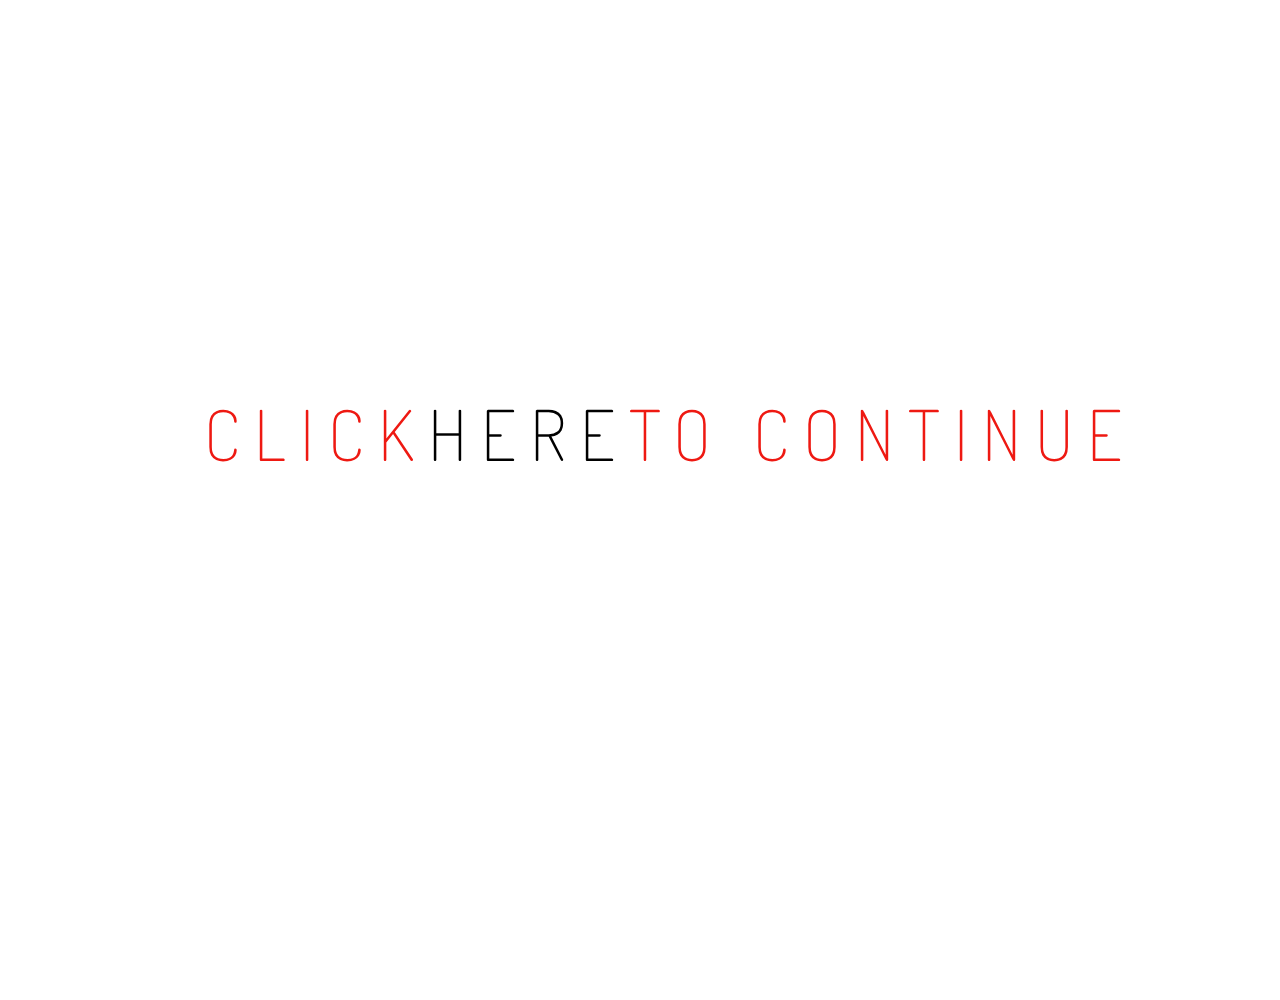
<file: opening/abc.html>
<!DOCTYPE html>
<html lang="en" class="no-js">
	<head>
		<meta charset="UTF-8" />
		<meta http-equiv="X-UA-Compatible" content="IE=edge,chrome=1"> 
		<meta name="viewport" content="width=device-width, initial-scale=1.0"> 
		<title>Text Opening Sequence with CSS Animations</title>
		<meta name="description" content="Text Opening Sequence with CSS Animations" />
		<meta name="keywords" content="text, opening sequence, opening credits, css animations, typography, lettering.js" />
		<meta name="author" content="Codrops" />
		<link rel="shortcut icon" href="../favicon.ico"> 
		<link rel="stylesheet" type="text/css" href="css/default.css" />
		<link rel="stylesheet" type="text/css" href="css/component.css" />
		<script src="js/modernizr.custom.js"></script>
	</head>
	<body>
		<div class="container">	
			<div class="os-phrases" id="os-phrases">
				<h2>Welcome to the FunZone!</h2>
                                <h3></h3>
                                <h3>Click <a href="../cube/cube1.html">here</a> to continue</h3>
	
			</div>
		</div><!-- /container -->
		<script src="https://ajax.googleapis.com/ajax/libs/jquery/1.9.1/jquery.min.js"></script>
		<script src="js/jquery.lettering.js"></script>
		<script>
			$(document).ready(function() {
				$("#os-phrases > h2").lettering('words').children("span").lettering().children("span").lettering(); 
			})
		</script>
	</body>
</html>
</file>
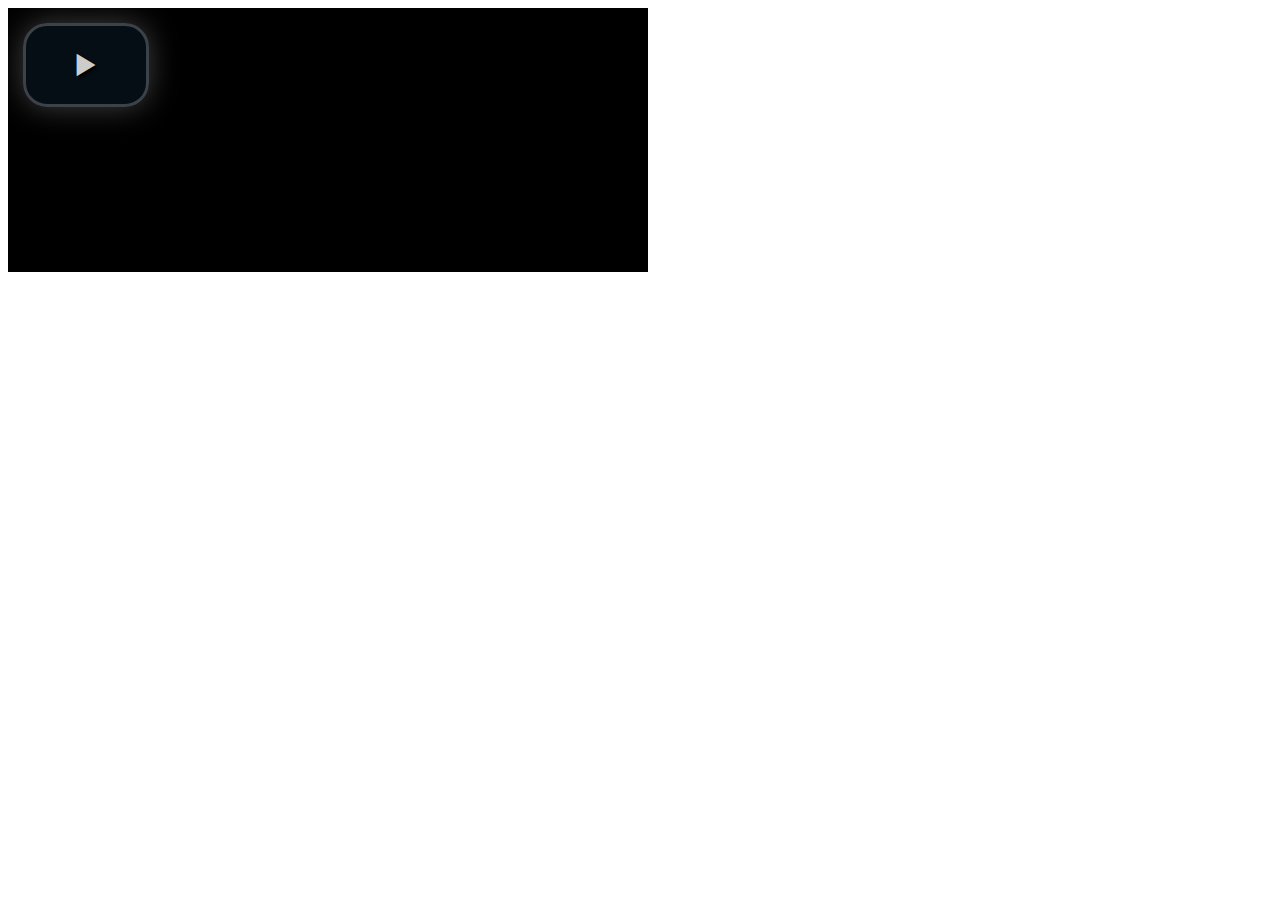
<file: video-js/demo.html>
<!DOCTYPE html>
<html>
<head>
  <title>Video.js | HTML5 Video Player</title>

  <!-- Chang URLs to wherever Video.js files will be hosted -->
  <link href="video-js.css" rel="stylesheet" type="text/css">
  <!-- video.js must be in the <head> for older IEs to work. -->
  <script src="video.js"></script>

  <!-- Unless using the CDN hosted version, update the URL to the Flash SWF -->
  <script>
    videojs.options.flash.swf = "video-js.swf";
  </script>


</head>
<body>

  <video id="example_video_1" class="video-js vjs-default-skin" controls preload="none" width="640" height="264"
      poster="http://video-js.zencoder.com/oceans-clip.png"
      data-setup="{}">
    <source src="http://video-js.zencoder.com/oceans-clip.mp4" type='video/mp4' />
    <source src="http://video-js.zencoder.com/oceans-clip.webm" type='video/webm' />
    <source src="http://video-js.zencoder.com/oceans-clip.ogv" type='video/ogg' />
    <track kind="captions" src="demo.captions.vtt" srclang="en" label="English"></track><!-- Tracks need an ending tag thanks to IE9 -->
    <track kind="subtitles" src="demo.captions.vtt" srclang="en" label="English"></track><!-- Tracks need an ending tag thanks to IE9 -->
  </video>

</body>
</html>
</file>
<file: opening/css/default.css>
/* General Demo Style */
@import url(http://fonts.googleapis.com/css?family=Lato:300,400,700|Dosis:200,600);

*, *:after, *:before { -webkit-box-sizing: border-box; -moz-box-sizing: border-box; box-sizing: border-box; }
body, html { font-size: 100%; padding: 0; margin: 0; height: 100%;}

/* Clearfix hack by Nicolas Gallagher: http://nicolasgallagher.com/micro-clearfix-hack/ */
.clearfix:before, .clearfix:after { content: " "; display: table; }
.clearfix:after { clear: both; }

body {
	font-family: 'Lato', Calibri, Arial, sans-serif;
	color: #EE1912;
	background: #fff;
}

a {
	color: #000;
	text-decoration: none;
}

a:hover {
	color: #fff;
}

/* Header Style */
.codrops-top {
	text-transform: uppercase;
	position: relative;
	z-index: 1000;
	font-size: 0.68em;
	border-bottom: 1px solid rgba(255,255,255,0.2);
	line-height: 2.2;
}

.codrops-top a {
	padding: 0 1em;
	letter-spacing: 0.1em;
	color: rgba(255,255,255,0.2);
	display: inline-block;
}

.codrops-top a:hover {
	color: rgba(255,255,255,0.9);
}

.codrops-top span.right {
	float: right;
}

.codrops-top span.right a {
	float: left;
	display: block;
}
</file>
<file: opening/css/component.css>
.os-phrases h2,.os-phrases h3 {
	font-family: 'Dosis', 'Lato', sans-serif;
	font-size: 70px;
	font-weight: 200;
	width: 100%;
	overflow: hidden;
	text-transform: uppercase;
	padding: 0;
	margin-top: 100px;
        margin-left: 30px;
	position: relative;
	top: 0;
	left: 0;
	letter-spacing: 14px;
	text-align: center;
}

.os-phrases h2,
.os-phrases h2 > span {
	height: 100%;
	/* Centering with flexbox */
	display: -webkit-box;
	display: -moz-box;
	display: -ms-flexbox;
	display: -webkit-flex;
	display: flex;
	-webkit-flex-direction: row;
	-ms-flex-direction: row;
	flex-direction: row;
	-webkit-box-pack: center;
	-moz-box-pack: center;
	-webkit-justify-content: center;
	-ms-flex-pack: center;
	justify-content: center;
	-webkit-box-align: center;
	-moz-box-align: center;
	-webkit-align-items: center;
	-ms-flex-align: center;
	align-items: center;
}


.os-phrases h3,
.os-phrases h3 > span {
	height: 100%;
	/* Centering with flexbox */
	display: -webkit-box;
	display: -moz-box;
	display: -ms-flexbox;
	display: -webkit-flex;
	display: flex;
	-webkit-flex-direction: row;
	-ms-flex-direction: row;
	flex-direction: row;
	-webkit-box-pack: center;
	-moz-box-pack: center;
	-webkit-justify-content: center;
	-ms-flex-pack: center;
	justify-content: center;
	-webkit-box-align: center;
	-moz-box-align: center;
	-webkit-align-items: center;
	-ms-flex-align: center;
	align-items: center;
}




.os-phrases h2 > span {
	margin: 0 15px;
}

.os-phrases h2 > span > span {
	display: inline-block;
	-webkit-perspective: 1000px;
	-moz-perspective: 1000px;
	perspective: 1000px;
	-webkit-transform-origin: 50% 50%;
	-moz-transform-origin: 50% 50%;
	transform-origin: 50% 50%;
}

.os-phrases h2 > span > span > span {
	display: inline-block;
	color: hsla(0,0%,0%,0);
	-webkit-transform-style: preserve-3d;
	-moz-transform-style: preserve-3d;
	transform-style: preserve-3d;
	-webkit-transform: translate3d(0,0,0);
	-moz-transform: translate3d(0,0,0);
	transform: translate3d(0,0,0);
	-webkit-animation: OpeningSequence 5.2s linear forwards;
	-moz-animation: OpeningSequence 5.2s linear forwards;
	animation: OpeningSequence 5.2s linear forwards;
}

.os-phrases h2:nth-child(2) > span > span > span {
	-webkit-animation-delay: 7s;
	-moz-animation-delay: 5s;
	animation-delay: 5s;
        font-size: 40px;
}





.os-phrases h3 > span {
	margin: 0 15px;
}

.os-phrases h3 > span > span {
	display: inline-block;
	-webkit-perspective: 1000px;
	-moz-perspective: 1000px;
	perspective: 1000px;
	-webkit-transform-origin: 50% 50%;
	-moz-transform-origin: 50% 50%;
	transform-origin: 50% 50%;
}

.os-phrases h3 > span > span > span {
	display: inline-block;
	color: hsla(0,0%,0%,0);
	-webkit-transform-style: preserve-3d;
	-moz-transform-style: preserve-3d;
	transform-style: preserve-3d;
	-webkit-transform: translate3d(0,0,0);
	-moz-transform: translate3d(0,0,0);
	transform: translate3d(0,0,0);
	-webkit-animation: OpeningSequence 12.2s linear forwards;
	-moz-animation: OpeningSequence 12.2s linear forwards;
	animation: OpeningSequence 12.2s linear forwards;
}

.os-phrases h3:nth-child(2) > span > span > span {
	-webkit-animation-delay: 15s;
	-moz-animation-delay: 5s;
	animation-delay: 15s;
        font-size: 40px;
}






.os-phrases h2:nth-child(3) > span > span > span {
	-webkit-animation-delay: 10s;
	-moz-animation-delay: 10s;
	animation-delay: 10s;
        
}

.os-phrases h2:nth-child(4) > span > span > span {
	-webkit-animation-delay: 15s;
	-moz-animation-delay: 15s;
	animation-delay: 15s;
}

.os-phrases h2:nth-child(5) > span > span > span {
	font-size: 150px;
	-webkit-animation-delay: 21s;
	-moz-animation-delay: 21s;
	animation-delay: 21s;
	-webkit-animation-duration: 8s;
	-moz-animation-duration: 8s;
	animation-duration: 8s;
}

.os-phrases h2:nth-child(6) > span > span > span {
	-webkit-animation-delay: 30s;
	-moz-animation-delay: 30s;
	animation-delay: 30s;
}

.os-phrases h2:nth-child(7) > span > span > span {
	-webkit-animation-delay: 34s;
	-moz-animation-delay: 34s;
	animation-delay: 34s;
}

@-webkit-keyframes OpeningSequence {
	0% {
		text-shadow: 0 0 50px #000;
		letter-spacing: 80px;
		opacity: 0;
		-webkit-transform: rotateY(-90deg);
	}
	50% {
		text-shadow: 0 0 1px #000;
		letter-spacing: 14px;
		opacity: 0.8;
		-webkit-transform: rotateY(0deg);
	}
	85% {
		text-shadow: 0 0 1px #000;
		opacity: 0.8;
		-webkit-transform: rotateY(0deg) translateZ(100px);
	}
	100% {
		text-shadow: 0 0 1px #000;
		opacity: 1;
		-webkit-transform: translateZ(130px);
		pointer-events: none;
	}
}

@-moz-keyframes OpeningSequence {
	0% {
		text-shadow: 0 0 50px #000;
		letter-spacing: 80px;
		opacity: 0.2;
		-moz-transform: rotateY(-90deg);
	}
	50% {
		text-shadow: 0 0 1px #000;
		letter-spacing: 14px;
		opacity: 0.8;
		-moz-transform: rotateY(0deg);
	}
	85% {
		text-shadow: 0 0 1px #000;
		opacity: 0.8;
		-moz-transform: rotateY(0deg) translateZ(100px);
	}
	100% {
		text-shadow: 0 0 10px #000;
		opacity: 1;
		-moz-transform: translateZ(130px);
		/*pointer-events: none;*/
	}
}

@keyframes OpeningSequence {
	0% {
		text-shadow: 0 0 50px #000;
		letter-spacing: 80px;
		opacity: 0.2;
		transform: rotateY(-90deg);
	}
	50% {
		text-shadow: 0 0 1px #000;
		letter-spacing: 14px;
		opacity: 0.8;
		transform: rotateY(0deg);
	}
	85% {
		text-shadow: 0 0 1px #000;
		opacity: 0.8;
		transform: rotateY(0deg) translateZ(100px);
	}
	100% {
		text-shadow: 0 0 10px #000;
		opacity: 0;
		transform: translateZ(130px);
		pointer-events: none;
	}
}

.os-phrases h2:nth-child(8) > span > span > span {
	font-size: 30px;
	-webkit-animation: FadeIn 4s;
	-moz-animation: FadeIn 4s linear 40s forwards;
	animation: FadeIn 4s linear 40s forwards;
}

@-webkit-keyframes FadeIn { 
	0% {
		opacity: 0;
		text-shadow: 0 0 50px #000;
	}
	100% {
		opacity: 0.8;
		text-shadow: 0 0 1px #000;
	}
}

@-moz-keyframes FadeIn { 
	0% {
		opacity: 0;
		text-shadow: 0 0 50px #000;
	}
	100% {
		opacity: 0.8;
		text-shadow: 0 0 1px #000;
	}
}

@keyframes FadeIn { 
	0% {
		opacity: 0;
		text-shadow: 0 0 50px #000;
	}
	100% {
		opacity: 0.8;
		text-shadow: 0 0 1px #000;
	}
}

/* Bold words */
.os-phrases h2:first-child .word4,
.os-phrases h2:nth-child(2) .word2,
.os-phrases h2:nth-child(4) .word2 {
	font-weight: 600;
}
</file>
<file: video-js/video-js.css>
/*!
Video.js Default Styles (http://videojs.com)
Version 4.5.1
Create your own skin at http://designer.videojs.com
*/
/* SKIN
================================================================================
The main class name for all skin-specific styles. To make your own skin,
replace all occurances of 'vjs-default-skin' with a new name. Then add your new
skin name to your video tag instead of the default skin.
e.g. <video class="video-js my-skin-name">
*/
.vjs-default-skin {
  color: #cccccc;
}
/* Custom Icon Font
--------------------------------------------------------------------------------
The control icons are from a custom font. Each icon corresponds to a character
(e.g. "\e001"). Font icons allow for easy scaling and coloring of icons.
*/
@font-face {
  font-family: 'VideoJS';
  src: url('font/vjs.eot');
  src: url('font/vjs.eot?#iefix') format('embedded-opentype'), url('font/vjs.woff') format('woff'), url('font/vjs.ttf') format('truetype');
  font-weight: normal;
  font-style: normal;
}
/* Base UI Component Classes
--------------------------------------------------------------------------------
*/
/* Slider - used for Volume bar and Seek bar */
.vjs-default-skin .vjs-slider {
  /* Replace browser focus hightlight with handle highlight */
  outline: 0;
  position: relative;
  cursor: pointer;
  padding: 0;
  /* background-color-with-alpha */
  background-color: #333333;
  background-color: rgba(51, 51, 51, 0.9);
}
.vjs-default-skin .vjs-slider:focus {
  /* box-shadow */
  -webkit-box-shadow: 0 0 2em #ffffff;
  -moz-box-shadow: 0 0 2em #ffffff;
  box-shadow: 0 0 2em #ffffff;
}
.vjs-default-skin .vjs-slider-handle {
  position: absolute;
  /* Needed for IE6 */
  left: 0;
  top: 0;
}
.vjs-default-skin .vjs-slider-handle:before {
  content: "\e009";
  font-family: VideoJS;
  font-size: 1em;
  line-height: 1;
  text-align: center;
  text-shadow: 0em 0em 1em #fff;
  position: absolute;
  top: 0;
  left: 0;
  /* Rotate the square icon to make a diamond */
  /* transform */
  -webkit-transform: rotate(-45deg);
  -moz-transform: rotate(-45deg);
  -ms-transform: rotate(-45deg);
  -o-transform: rotate(-45deg);
  transform: rotate(-45deg);
}
/* Control Bar
--------------------------------------------------------------------------------
The default control bar that is a container for most of the controls.
*/
.vjs-default-skin .vjs-control-bar {
  /* Start hidden */
  display: none;
  position: absolute;
  /* Place control bar at the bottom of the player box/video.
     If you want more margin below the control bar, add more height. */
  bottom: 0;
  /* Use left/right to stretch to 100% width of player div */
  left: 0;
  right: 0;
  /* Height includes any margin you want above or below control items */
  height: 3.0em;
  /* background-color-with-alpha */
  background-color: #07141e;
  background-color: rgba(7, 20, 30, 0.7);
}
/* Show the control bar only once the video has started playing */
.vjs-default-skin.vjs-has-started .vjs-control-bar {
  display: block;
  /* Visibility needed to make sure things hide in older browsers too. */

  visibility: visible;
  opacity: 1;
  /* transition */
  -webkit-transition: visibility 0.1s, opacity 0.1s;
  -moz-transition: visibility 0.1s, opacity 0.1s;
  -o-transition: visibility 0.1s, opacity 0.1s;
  transition: visibility 0.1s, opacity 0.1s;
}
/* Hide the control bar when the video is playing and the user is inactive  */
.vjs-default-skin.vjs-has-started.vjs-user-inactive.vjs-playing .vjs-control-bar {
  display: block;
  visibility: hidden;
  opacity: 0;
  /* transition */
  -webkit-transition: visibility 1s, opacity 1s;
  -moz-transition: visibility 1s, opacity 1s;
  -o-transition: visibility 1s, opacity 1s;
  transition: visibility 1s, opacity 1s;
}
.vjs-default-skin.vjs-controls-disabled .vjs-control-bar {
  display: none;
}
.vjs-default-skin.vjs-using-native-controls .vjs-control-bar {
  display: none;
}
/* IE8 is flakey with fonts, and you have to change the actual content to force
fonts to show/hide properly.
  - "\9" IE8 hack didn't work for this
  - Found in XP IE8 from http://modern.ie. Does not show up in "IE8 mode" in IE9
*/
@media \0screen {
  .vjs-default-skin.vjs-user-inactive.vjs-playing .vjs-control-bar :before {
    content: "";
  }
}
/* General styles for individual controls. */
.vjs-default-skin .vjs-control {
  outline: none;
  position: relative;
  float: left;
  text-align: center;
  margin: 0;
  padding: 0;
  height: 3.0em;
  width: 4em;
}
/* FontAwsome button icons */
.vjs-default-skin .vjs-control:before {
  font-family: VideoJS;
  font-size: 1.5em;
  line-height: 2;
  position: absolute;
  top: 0;
  left: 0;
  width: 100%;
  height: 100%;
  text-align: center;
  text-shadow: 1px 1px 1px rgba(0, 0, 0, 0.5);
}
/* Replacement for focus outline */
.vjs-default-skin .vjs-control:focus:before,
.vjs-default-skin .vjs-control:hover:before {
  text-shadow: 0em 0em 1em #ffffff;
}
.vjs-default-skin .vjs-control:focus {
  /*  outline: 0; */
  /* keyboard-only users cannot see the focus on several of the UI elements when
  this is set to 0 */

}
/* Hide control text visually, but have it available for screenreaders */
.vjs-default-skin .vjs-control-text {
  /* hide-visually */
  border: 0;
  clip: rect(0 0 0 0);
  height: 1px;
  margin: -1px;
  overflow: hidden;
  padding: 0;
  position: absolute;
  width: 1px;
}
/* Play/Pause
--------------------------------------------------------------------------------
*/
.vjs-default-skin .vjs-play-control {
  width: 5em;
  cursor: pointer;
}
.vjs-default-skin .vjs-play-control:before {
  content: "\e001";
}
.vjs-default-skin.vjs-playing .vjs-play-control:before {
  content: "\e002";
}
/* Volume/Mute
-------------------------------------------------------------------------------- */
.vjs-default-skin .vjs-mute-control,
.vjs-default-skin .vjs-volume-menu-button {
  cursor: pointer;
  float: right;
}
.vjs-default-skin .vjs-mute-control:before,
.vjs-default-skin .vjs-volume-menu-button:before {
  content: "\e006";
}
.vjs-default-skin .vjs-mute-control.vjs-vol-0:before,
.vjs-default-skin .vjs-volume-menu-button.vjs-vol-0:before {
  content: "\e003";
}
.vjs-default-skin .vjs-mute-control.vjs-vol-1:before,
.vjs-default-skin .vjs-volume-menu-button.vjs-vol-1:before {
  content: "\e004";
}
.vjs-default-skin .vjs-mute-control.vjs-vol-2:before,
.vjs-default-skin .vjs-volume-menu-button.vjs-vol-2:before {
  content: "\e005";
}
.vjs-default-skin .vjs-volume-control {
  width: 5em;
  float: right;
}
.vjs-default-skin .vjs-volume-bar {
  width: 5em;
  height: 0.6em;
  margin: 1.1em auto 0;
}
.vjs-default-skin .vjs-volume-menu-button .vjs-menu-content {
  height: 2.9em;
}
.vjs-default-skin .vjs-volume-level {
  position: absolute;
  top: 0;
  left: 0;
  height: 0.5em;
  background: #66a8cc url([data-uri]) -50% 0 repeat;
}
.vjs-default-skin .vjs-volume-bar .vjs-volume-handle {
  width: 0.5em;
  height: 0.5em;
}
.vjs-default-skin .vjs-volume-handle:before {
  font-size: 0.9em;
  top: -0.2em;
  left: -0.2em;
  width: 1em;
  height: 1em;
}
.vjs-default-skin .vjs-volume-menu-button .vjs-menu .vjs-menu-content {
  width: 6em;
  left: -4em;
}
/* Progress
--------------------------------------------------------------------------------
*/
.vjs-default-skin .vjs-progress-control {
  position: absolute;
  left: 0;
  right: 0;
  width: auto;
  font-size: 0.3em;
  height: 1em;
  /* Set above the rest of the controls. */
  top: -1em;
  /* Shrink the bar slower than it grows. */
  /* transition */
  -webkit-transition: all 0.4s;
  -moz-transition: all 0.4s;
  -o-transition: all 0.4s;
  transition: all 0.4s;
}
/* On hover, make the progress bar grow to something that's more clickable.
    This simply changes the overall font for the progress bar, and this
    updates both the em-based widths and heights, as wells as the icon font */
.vjs-default-skin:hover .vjs-progress-control {
  font-size: .9em;
  /* Even though we're not changing the top/height, we need to include them in
      the transition so they're handled correctly. */

  /* transition */
  -webkit-transition: all 0.2s;
  -moz-transition: all 0.2s;
  -o-transition: all 0.2s;
  transition: all 0.2s;
}
/* Box containing play and load progresses. Also acts as seek scrubber. */
.vjs-default-skin .vjs-progress-holder {
  height: 100%;
}
/* Progress Bars */
.vjs-default-skin .vjs-progress-holder .vjs-play-progress,
.vjs-default-skin .vjs-progress-holder .vjs-load-progress {
  position: absolute;
  display: block;
  height: 100%;
  margin: 0;
  padding: 0;
  /* Needed for IE6 */
  left: 0;
  top: 0;
}
.vjs-default-skin .vjs-play-progress {
  /*
    Using a data URI to create the white diagonal lines with a transparent
      background. Surprisingly works in IE8.
      Created using http://www.patternify.com
    Changing the first color value will change the bar color.
    Also using a paralax effect to make the lines move backwards.
      The -50% left position makes that happen.
  */

  background: #66a8cc url([data-uri]) -50% 0 repeat;
}
.vjs-default-skin .vjs-load-progress {
  background: #646464 /* IE8- Fallback */;
  background: rgba(255, 255, 255, 0.4);
}
.vjs-default-skin .vjs-seek-handle {
  width: 1.5em;
  height: 100%;
}
.vjs-default-skin .vjs-seek-handle:before {
  padding-top: 0.1em /* Minor adjustment */;
}
/* Time Display
--------------------------------------------------------------------------------
*/
.vjs-default-skin .vjs-time-controls {
  font-size: 1em;
  /* Align vertically by making the line height the same as the control bar */
  line-height: 3em;
}
.vjs-default-skin .vjs-current-time {
  float: left;
}
.vjs-default-skin .vjs-duration {
  float: left;
}
/* Remaining time is in the HTML, but not included in default design */
.vjs-default-skin .vjs-remaining-time {
  display: none;
  float: left;
}
.vjs-time-divider {
  float: left;
  line-height: 3em;
}
/* Fullscreen
--------------------------------------------------------------------------------
*/
.vjs-default-skin .vjs-fullscreen-control {
  width: 3.8em;
  cursor: pointer;
  float: right;
}
.vjs-default-skin .vjs-fullscreen-control:before {
  content: "\e000";
}
/* Switch to the exit icon when the player is in fullscreen */
.vjs-default-skin.vjs-fullscreen .vjs-fullscreen-control:before {
  content: "\e00b";
}
/* Big Play Button (play button at start)
--------------------------------------------------------------------------------
Positioning of the play button in the center or other corners can be done more
easily in the skin designer. http://designer.videojs.com/
*/
.vjs-default-skin .vjs-big-play-button {
  left: 0.5em;
  top: 0.5em;
  font-size: 3em;
  display: block;
  z-index: 2;
  position: absolute;
  width: 4em;
  height: 2.6em;
  text-align: center;
  vertical-align: middle;
  cursor: pointer;
  opacity: 1;
  /* Need a slightly gray bg so it can be seen on black backgrounds */
  /* background-color-with-alpha */
  background-color: #07141e;
  background-color: rgba(7, 20, 30, 0.7);
  border: 0.1em solid #3b4249;
  /* border-radius */
  -webkit-border-radius: 0.8em;
  -moz-border-radius: 0.8em;
  border-radius: 0.8em;
  /* box-shadow */
  -webkit-box-shadow: 0px 0px 1em rgba(255, 255, 255, 0.25);
  -moz-box-shadow: 0px 0px 1em rgba(255, 255, 255, 0.25);
  box-shadow: 0px 0px 1em rgba(255, 255, 255, 0.25);
  /* transition */
  -webkit-transition: all 0.4s;
  -moz-transition: all 0.4s;
  -o-transition: all 0.4s;
  transition: all 0.4s;
}
/* Optionally center */
.vjs-default-skin.vjs-big-play-centered .vjs-big-play-button {
  /* Center it horizontally */
  left: 50%;
  margin-left: -2.1em;
  /* Center it vertically */
  top: 50%;
  margin-top: -1.4000000000000001em;
}
/* Hide if controls are disabled */
.vjs-default-skin.vjs-controls-disabled .vjs-big-play-button {
  display: none;
}
/* Hide when video starts playing */
.vjs-default-skin.vjs-has-started .vjs-big-play-button {
  display: none;
}
/* Hide on mobile devices. Remove when we stop using native controls
    by default on mobile  */
.vjs-default-skin.vjs-using-native-controls .vjs-big-play-button {
  display: none;
}
.vjs-default-skin:hover .vjs-big-play-button,
.vjs-default-skin .vjs-big-play-button:focus {
  outline: 0;
  border-color: #fff;
  /* IE8 needs a non-glow hover state */
  background-color: #505050;
  background-color: rgba(50, 50, 50, 0.75);
  /* box-shadow */
  -webkit-box-shadow: 0 0 3em #ffffff;
  -moz-box-shadow: 0 0 3em #ffffff;
  box-shadow: 0 0 3em #ffffff;
  /* transition */
  -webkit-transition: all 0s;
  -moz-transition: all 0s;
  -o-transition: all 0s;
  transition: all 0s;
}
.vjs-default-skin .vjs-big-play-button:before {
  content: "\e001";
  font-family: VideoJS;
  /* In order to center the play icon vertically we need to set the line height
     to the same as the button height */

  line-height: 2.6em;
  text-shadow: 0.05em 0.05em 0.1em #000;
  text-align: center /* Needed for IE8 */;
  position: absolute;
  left: 0;
  width: 100%;
  height: 100%;
}
/* Loading Spinner
--------------------------------------------------------------------------------
*/
.vjs-loading-spinner {
  display: none;
  position: absolute;
  top: 50%;
  left: 50%;
  font-size: 4em;
  line-height: 1;
  width: 1em;
  height: 1em;
  margin-left: -0.5em;
  margin-top: -0.5em;
  opacity: 0.75;
  /* animation */
  -webkit-animation: spin 1.5s infinite linear;
  -moz-animation: spin 1.5s infinite linear;
  -o-animation: spin 1.5s infinite linear;
  animation: spin 1.5s infinite linear;
}
.vjs-default-skin .vjs-loading-spinner:before {
  content: "\e01e";
  font-family: VideoJS;
  position: absolute;
  top: 0;
  left: 0;
  width: 1em;
  height: 1em;
  text-align: center;
  text-shadow: 0em 0em 0.1em #000;
}
@-moz-keyframes spin {
  0% {
    -moz-transform: rotate(0deg);
  }
  100% {
    -moz-transform: rotate(359deg);
  }
}
@-webkit-keyframes spin {
  0% {
    -webkit-transform: rotate(0deg);
  }
  100% {
    -webkit-transform: rotate(359deg);
  }
}
@-o-keyframes spin {
  0% {
    -o-transform: rotate(0deg);
  }
  100% {
    -o-transform: rotate(359deg);
  }
}
@keyframes spin {
  0% {
    transform: rotate(0deg);
  }
  100% {
    transform: rotate(359deg);
  }
}
/* Menu Buttons (Captions/Subtitles/etc.)
--------------------------------------------------------------------------------
*/
.vjs-default-skin .vjs-menu-button {
  float: right;
  cursor: pointer;
}
.vjs-default-skin .vjs-menu {
  display: none;
  position: absolute;
  bottom: 0;
  left: 0em;
  /* (Width of vjs-menu - width of button) / 2 */

  width: 0em;
  height: 0em;
  margin-bottom: 3em;
  border-left: 2em solid transparent;
  border-right: 2em solid transparent;
  border-top: 1.55em solid #000000;
  /* Same width top as ul bottom */

  border-top-color: rgba(7, 40, 50, 0.5);
  /* Same as ul background */

}
/* Button Pop-up Menu */
.vjs-default-skin .vjs-menu-button .vjs-menu .vjs-menu-content {
  display: block;
  padding: 0;
  margin: 0;
  position: absolute;
  width: 10em;
  bottom: 1.5em;
  /* Same bottom as vjs-menu border-top */

  max-height: 15em;
  overflow: auto;
  left: -5em;
  /* Width of menu - width of button / 2 */

  /* background-color-with-alpha */
  background-color: #07141e;
  background-color: rgba(7, 20, 30, 0.7);
  /* box-shadow */
  -webkit-box-shadow: -0.2em -0.2em 0.3em rgba(255, 255, 255, 0.2);
  -moz-box-shadow: -0.2em -0.2em 0.3em rgba(255, 255, 255, 0.2);
  box-shadow: -0.2em -0.2em 0.3em rgba(255, 255, 255, 0.2);
}
.vjs-default-skin .vjs-menu-button:hover .vjs-menu {
  display: block;
}
.vjs-default-skin .vjs-menu-button ul li {
  list-style: none;
  margin: 0;
  padding: 0.3em 0 0.3em 0;
  line-height: 1.4em;
  font-size: 1.2em;
  text-align: center;
  text-transform: lowercase;
}
.vjs-default-skin .vjs-menu-button ul li.vjs-selected {
  background-color: #000;
}
.vjs-default-skin .vjs-menu-button ul li:focus,
.vjs-default-skin .vjs-menu-button ul li:hover,
.vjs-default-skin .vjs-menu-button ul li.vjs-selected:focus,
.vjs-default-skin .vjs-menu-button ul li.vjs-selected:hover {
  outline: 0;
  color: #111;
  /* background-color-with-alpha */
  background-color: #ffffff;
  background-color: rgba(255, 255, 255, 0.75);
  /* box-shadow */
  -webkit-box-shadow: 0 0 1em #ffffff;
  -moz-box-shadow: 0 0 1em #ffffff;
  box-shadow: 0 0 1em #ffffff;
}
.vjs-default-skin .vjs-menu-button ul li.vjs-menu-title {
  text-align: center;
  text-transform: uppercase;
  font-size: 1em;
  line-height: 2em;
  padding: 0;
  margin: 0 0 0.3em 0;
  font-weight: bold;
  cursor: default;
}
/* Subtitles Button */
.vjs-default-skin .vjs-subtitles-button:before {
  content: "\e00c";
}
/* Captions Button */
.vjs-default-skin .vjs-captions-button:before {
  content: "\e008";
}
/* Replacement for focus outline */
.vjs-default-skin .vjs-captions-button:focus .vjs-control-content:before,
.vjs-default-skin .vjs-captions-button:hover .vjs-control-content:before {
  /* box-shadow */
  -webkit-box-shadow: 0 0 1em #ffffff;
  -moz-box-shadow: 0 0 1em #ffffff;
  box-shadow: 0 0 1em #ffffff;
}
/*
REQUIRED STYLES (be careful overriding)
================================================================================
When loading the player, the video tag is replaced with a DIV,
that will hold the video tag or object tag for other playback methods.
The div contains the video playback element (Flash or HTML5) and controls,
and sets the width and height of the video.

** If you want to add some kind of border/padding (e.g. a frame), or special
positioning, use another containing element. Otherwise you risk messing up
control positioning and full window mode. **
*/
.video-js {
  background-color: #000;
  position: relative;
  padding: 0;
  /* Start with 10px for base font size so other dimensions can be em based and
     easily calculable. */

  font-size: 10px;
  /* Allow poster to be vertially aligned. */

  vertical-align: middle;
  /*  display: table-cell; */
  /*This works in Safari but not Firefox.*/

  /* Provide some basic defaults for fonts */

  font-weight: normal;
  font-style: normal;
  /* Avoiding helvetica: issue #376 */

  font-family: Arial, sans-serif;
  /* Turn off user selection (text highlighting) by default.
     The majority of player components will not be text blocks.
     Text areas will need to turn user selection back on. */

  /* user-select */
  -webkit-user-select: none;
  -moz-user-select: none;
  -ms-user-select: none;
  user-select: none;
}
/* Playback technology elements expand to the width/height of the containing div
    <video> or <object> */
.video-js .vjs-tech {
  position: absolute;
  top: 0;
  left: 0;
  width: 100%;
  height: 100%;
}
/* Fix for Firefox 9 fullscreen (only if it is enabled). Not needed when
   checking fullScreenEnabled. */
.video-js:-moz-full-screen {
  position: absolute;
}
/* Fullscreen Styles */
body.vjs-full-window {
  padding: 0;
  margin: 0;
  height: 100%;
  /* Fix for IE6 full-window. http://www.cssplay.co.uk/layouts/fixed.html */
  overflow-y: auto;
}
.video-js.vjs-fullscreen {
  position: fixed;
  overflow: hidden;
  z-index: 1000;
  left: 0;
  top: 0;
  bottom: 0;
  right: 0;
  width: 100% !important;
  height: 100% !important;
  /* IE6 full-window (underscore hack) */
  _position: absolute;
}
.video-js:-webkit-full-screen {
  width: 100% !important;
  height: 100% !important;
}
.video-js.vjs-fullscreen.vjs-user-inactive {
  cursor: none;
}
/* Poster Styles */
.vjs-poster {
  background-repeat: no-repeat;
  background-position: 50% 50%;
  background-size: contain;
  cursor: pointer;
  height: 100%;
  margin: 0;
  padding: 0;
  position: relative;
  width: 100%;
}
.vjs-poster img {
  display: block;
  margin: 0 auto;
  max-height: 100%;
  padding: 0;
  width: 100%;
}
/* Hide the poster when native controls are used otherwise it covers them */
.video-js.vjs-using-native-controls .vjs-poster {
  display: none;
}
/* Text Track Styles */
/* Overall track holder for both captions and subtitles */
.video-js .vjs-text-track-display {
  text-align: center;
  position: absolute;
  bottom: 4em;
  /* Leave padding on left and right */
  left: 1em;
  right: 1em;
}
/* Move captions down when controls aren't being shown */
.video-js.vjs-user-inactive.vjs-playing .vjs-text-track-display {
  bottom: 1em;
}
/* Individual tracks */
.video-js .vjs-text-track {
  display: none;
  font-size: 1.4em;
  text-align: center;
  margin-bottom: 0.1em;
  /* Transparent black background, or fallback to all black (oldIE) */
  /* background-color-with-alpha */
  background-color: #000000;
  background-color: rgba(0, 0, 0, 0.5);
}
.video-js .vjs-subtitles {
  color: #ffffff /* Subtitles are white */;
}
.video-js .vjs-captions {
  color: #ffcc66 /* Captions are yellow */;
}
.vjs-tt-cue {
  display: block;
}
/* Hide disabled or unsupported controls */
.vjs-default-skin .vjs-hidden {
  display: none;
}
.vjs-lock-showing {
  display: block !important;
  opacity: 1;
  visibility: visible;
}
/* -----------------------------------------------------------------------------
The original source of this file lives at
https://github.com/videojs/video.js/blob/master/src/css/video-js.less */
</file>
